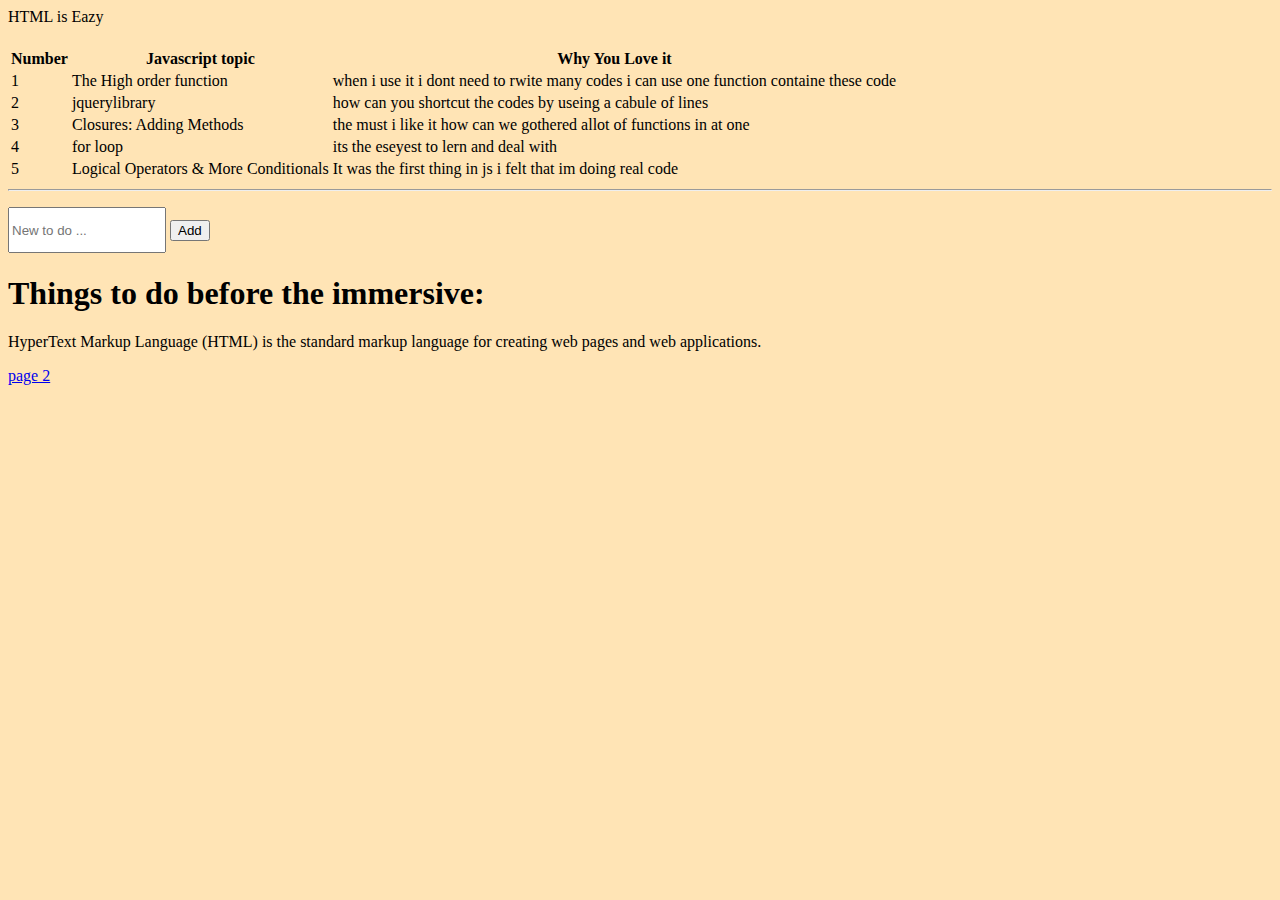
<file: Part 3/index.html>
<!DOCTYPE html>
<html>
    <head>
    <link rel="stylesheet" type="text/css" href="part3.css">
        <title> My Final Assessment</title>
    </head>
    <header>HTML is Eazy</header>
    <h1></h1>
<body>
<table>
  <tr>
    <th>Number</th>
    <th>Javascript topic</th> 
    <th>Why You Love it</th>

  </tr>
  <tr>
    <td>1</td>
    <td>The High order function</td>
    <td>when i use it i dont need to rwite many codes i can use one function containe these code</td>
  </tr>
  <tr>
    <td>2</td>
    <td>jquerylibrary</td>
    <td>how can you shortcut the codes by useing a cabule of lines </td>
  </tr>
  <tr>
    <td>3</td>
    <td>Closures: Adding Methods</td>
    <td>the must i like it how can we gothered allot of functions in at one </td>
  </tr>
  <tr>
    <td>4</td>
    <td>for loop</td>
    <td>its the eseyest to lern and deal with </td>
  </tr>
  <tr>
    <td>5</td>
    <td> Logical Operators & More Conditionals</td>
    <td>It was the first thing in js i felt that im doing real code</td>
  </tr>
</table>
<hr>
    <div class="toDoDiv">
        <p>
            <input type="text" id="inputToDO" class="textinput" placeholder="New to do ... " />
            <button id="addBtn" class="btnSend"> Add</button>
        </p>
        <h1>Things to do before the immersive:</h1>
        <ul>
            
        </ul>
    
    </div>
    <div id="myInfo">
        <p> HyperText Markup Language (HTML) is the standard markup language for creating web pages and web applications. </p>
        <a href="page2.html"> page 2</a>
    </div>
</body>
</file>
<file: Part 3/part3.css>
body{
	background-color: 	#FFE4B5;
}

header{
	font-style:family;

}
input{
	width: 150px;
	height: 40px;
}
</file>
